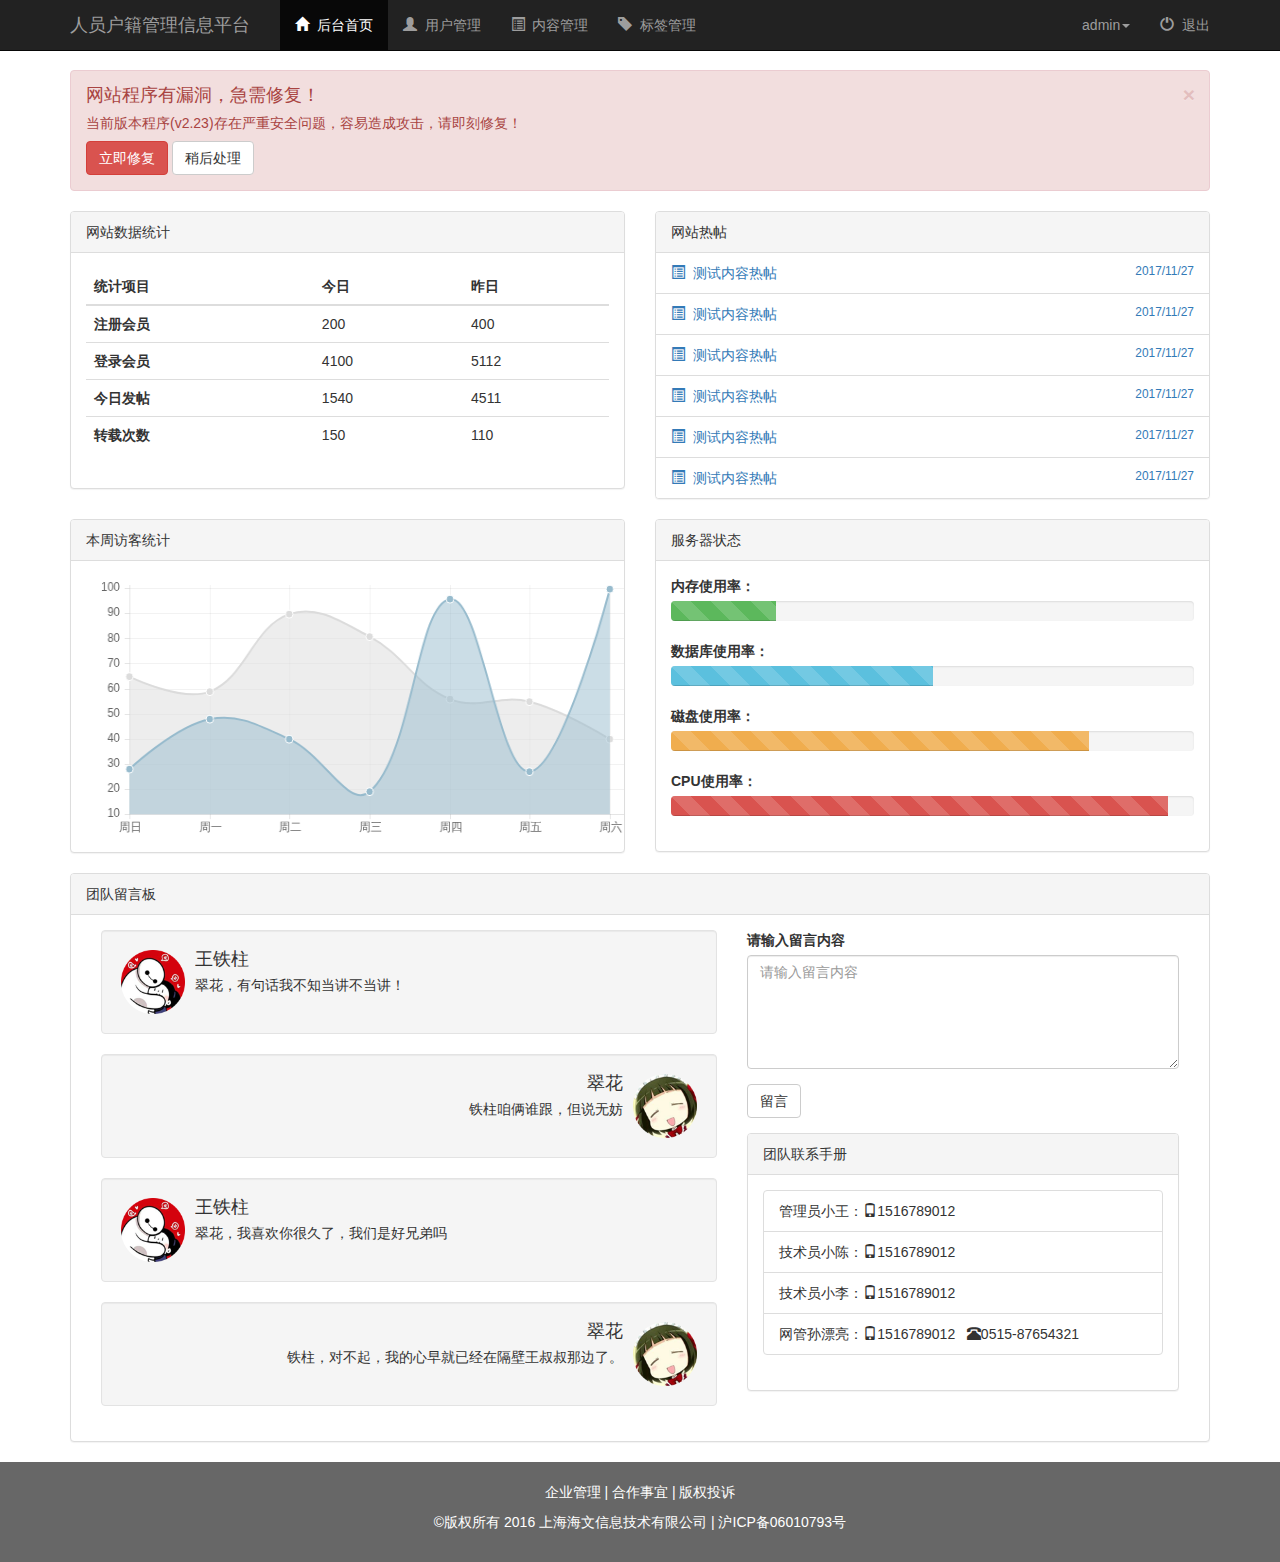
<file: index.html>
<!DOCTYPE html>
<html lang="en">
<head>
    <meta charset="UTF-8">
    <meta http-equiv="x-ua-compatible" content="IE=edge">
    <meta name="viewport" content="width=device-width,initial-scale=1,user-scalable=no">
    <title>人员户籍管理信息平台</title>
    <script src="JQuery/jquery-3.2.1.js"></script>
    <link rel="stylesheet" href="css/bootstrap.css">
    <link rel="stylesheet" href="css/style.css">
    <script src="js/bootstrap.js"></script>
    <script src="js/Chart.js"></script>
    <script src="js/quxiantu.js"></script>
    <script type="text/javascript">
        window.onload=function(){
            var ctx=document.getElementById('canvas').getContext('2d');
            window.myLine=new Chart(ctx).Line(data,{
                responsive:true
            })};
    </script>

</head>
<body>
<nav class="navbar navbar-inverse navbar-fixed-top">
    <div class="container">
        <div class="navbar-header">
            <button class="navbar-toggle" data-toggle="collapse" data-target=".navbar-collapse">
                <span class="icon-bar"></span>
                <span class="icon-bar"></span>
                <span class="icon-bar"></span>
            </button>
            <a href="#" class="navbar-brand">人员户籍管理信息平台 &nbsp;&nbsp;</a>
        </div>
        <div class="navbar-collapse collapse">
            <ul class="nav navbar-nav">
                <li class="active"><a href="index.html"><span class="glyphicon glyphicon-home"></span>&nbsp;&nbsp;后台首页</a></li>
                <li><a href="yh.html"><span class="glyphicon glyphicon-user"></span>&nbsp;&nbsp;用户管理</a></li>
                <li><a href="nr.html"><span class="glyphicon glyphicon-list-alt"></span>&nbsp;&nbsp;内容管理</a></li>
                <li><a href="bq.html"><span class="glyphicon glyphicon-tag"></span>&nbsp;&nbsp;标签管理</a></li>
            </ul>




            <ul class="nav navbar-nav navbar-right">
                <li class="dropdown"><a type="button" id="caidan" data-toggle="dropdown">admin<span class="caret"></span><ul class="dropdown-menu">
                    <li><a><span class="glyphicon glyphicon-screenshot"></span>&nbsp;&nbsp;前台首页</a></li>
                    <li><a><span class="glyphicon glyphicon-user"></span>&nbsp;&nbsp;个人主页</a></li>
                    <li><a><span class="glyphicon glyphicon-cog"></span>&nbsp;&nbsp;个人设置</a></li>
                    <li><a><span class="glyphicon glyphicon-credit-card"></span>&nbsp;&nbsp;账户中心</a></li>
                    <li><a><span class="glyphicon glyphicon-heart"></span>&nbsp;&nbsp;我的收藏</a></li>
                </ul></a>
                </li>
                <li data-toggle="modal" data-target="#a23"><a href="#"><span class="glyphicon glyphicon-off"></span>&nbsp;&nbsp;退出</a></li>

            </ul>























        </div>
    </div>
</nav>



<div class="modal fade" id="a23" >
    <div class="modal-dialog">
        <div class="modal-content">
            <div class="modal-header">
                <button class="close" data-dismiss="modal">&times;</button>
                <h4 class="modal-title">用户登录</h4>
            </div>
            <div class="modal-body">
                <form>
                    <div class="form-group">
                        <label>账号：</label>
                        <input class="form-control" type="text" placeholder="请输入账号">
                    </div>
                    <div class="form-group ">
                        <label>密码：</label>
                        <input class="form-control" type="password" placeholder="请输入密码">
                    </div>
                    <input type="checkbox" >记住密码
                </form>
            </div>
            <div class="modal-footer">
                <button class="btn btn-default " data-dismiss="modal">登录</button>
                <button class="btn btn-primary">注册</button>
            </div>
        </div>
    </div>
</div>









<div class="container"style="margin-top: 70px">
    <div class="row">
        <div class="col-md-12">
            <div class="alert alert-danger alert-dismissable fade in">
                <button class="close" data-dismiss="alert">
                    <span>&times;</span>
                </button>
                <h4>网站程序有漏洞，急需修复！</h4>
                <h5>当前版本程序(v2.23)存在严重安全问题，容易造成攻击，请即刻修复！</h5>
                <button class="btn btn-danger">立即修复</button>
                <button class="btn btn-default"  data-dismiss="alert">稍后处理</button>
            </div>
        </div>
        <div class="col-md-6">
            <div class="panel panel-default">
                <div class="panel-heading">网站数据统计</div>
                <div class="panel-body">
                    <table class="table">
                        <thead>
                        <tr>
                            <th>统计项目</th>
                            <th>今日</th>
                            <th>昨日</th>
                        </tr>
                        </thead>
                        <tbody>
                        <tr>
                            <th>注册会员</th>
                            <td>200</td>
                            <td>400</td>
                        </tr>
                        <tr>
                            <th>登录会员</th>
                            <td>4100</td>
                            <td>5112</td>
                        </tr>
                        <tr>
                            <th>今日发帖</th>
                            <td>1540</td>
                            <td>4511</td>
                        </tr>
                        <tr>
                            <th>转载次数</th>
                            <td>150</td>
                            <td>110</td>
                        </tr>
                        </tbody>
                    </table>
                </div>
            </div>
        </div>

        <div class="col-md-6">
            <div class="panel panel-default">
                <div class="panel-heading">网站热帖</div>
                    <ul class="list-group">
                        <li class="list-group-item"><a href="#">
                            <span class="glyphicon glyphicon-list-alt"></span>&nbsp;&nbsp;测试内容热帖
                            <small class="pull-right">2017/11/27</small></a></li>
                        <li class="list-group-item"><a href="#">
                            <span class="glyphicon glyphicon-list-alt"></span>&nbsp;&nbsp;测试内容热帖
                            <small class="pull-right">2017/11/27</small></a></li>
                        <li class="list-group-item"><a href="#">
                            <span class="glyphicon glyphicon-list-alt"></span>&nbsp;&nbsp;测试内容热帖
                            <small class="pull-right">2017/11/27</small></a></li>
                        <li class="list-group-item"><a href="#">
                            <span class="glyphicon glyphicon-list-alt"></span>&nbsp;&nbsp;测试内容热帖
                            <small class="pull-right">2017/11/27</small></a></li>
                        <li class="list-group-item"><a href="#">
                            <span class="glyphicon glyphicon-list-alt"></span>&nbsp;&nbsp;测试内容热帖
                            <small class="pull-right">2017/11/27</small></a></li>
                        <li class="list-group-item"><a href="#">
                            <span class="glyphicon glyphicon-list-alt"></span>&nbsp;&nbsp;测试内容热帖
                            <small class="pull-right">2017/11/27</small></a></li>
                    </ul>
            </div>
        </div>

        <div class="col-md-6">
            <div class="panel panel-default">
                <div class="panel-heading">本周访客统计</div>
                <div class="panel-body">
                    <canvas id="canvas" class="col-md-12"></canvas>
                </div>
            </div>
        </div>

        <div class="col-md-6">
            <div class="panel panel-default">
                <div class="panel-heading">服务器状态</div>
                <div class="panel-body">
                    <label>内存使用率：</label>
                    <div class="progress">
                    <div class="progress-bar progress-bar-success progress-bar-striped active" style="width: 20%"></div>
                    </div>
                    <label>数据库使用率：</label>
                    <div class="progress">
                    <div class="progress-bar progress-bar-info progress-bar-striped active" style="width: 50%"></div>
                    </div>
                    <label>磁盘使用率：</label>
                    <div class="progress">
                    <div class="progress-bar progress-bar-warning progress-bar-striped active" style="width: 80%"></div>
                    </div>
                    <label>CPU使用率：</label>
                    <div class="progress">
                    <div class="progress-bar progress-bar-danger progress-bar-striped active" style="width: 95%"></div>
                    </div>
                </div>
            </div>
        </div>
<div class="col-md-12">
    <div class="panel panel-default">
        <div class="panel-heading">团队留言板</div>
        <div  class="panel-body">
            <div class="col-md-7">
                <div class="well media">
                    <div class="media-left">
                        <a href="#"><img src="img/touxiang02.png" class="media-object tx64" width="64" height="64"></a>
                    </div>
                    <div class="media-body">
                        <h4 class="media-heading">王铁柱</h4>
                        <p>翠花，有句话我不知当讲不当讲！</p>
                    </div>
                </div>
                <div class="well media">
                    <div class="media-body text-right">
                    <h4 class="media-heading">翠花</h4>
                    <p>铁柱咱俩谁跟，但说无妨</p>
                </div>
                    <div class="media-right">
                        <a href="#"><img src="img/touxiang01.png" class="media-object tx64" width="64" height="64"></a>
                    </div>
                </div><div class="well media">
                    <div class="media-left">
                        <a href="#"><img src="img/touxiang02.png" class="media-object tx64" width="64" height="64"></a>
                    </div>
                    <div class="media-body">
                        <h4 class="media-heading">王铁柱</h4>
                        <p>翠花，我喜欢你很久了，我们是好兄弟吗</p>
                    </div>
                </div>
                <div class="well media">
                    <div class="media-body text-right">
                    <h4 class="media-heading">翠花</h4>
                    <p>铁柱，对不起，我的心早就已经在隔壁王叔叔那边了。</p>
                </div>
                    <div class="media-right">
                        <a href="#"><img src="img/touxiang01.png" class="media-object tx64" width="64" height="64"></a>
                    </div>
                </div>
            </div>
            <div class="col-md-5">
                <form action="#">
                    <div class="form-group">
                        <label>请输入留言内容</label>
                        <textarea class="form-control" rows="5" placeholder="请输入留言内容"></textarea>
                        <button class="btn btn-default" style="margin-top:15px ">留言</button>
                    </div>
                </form>

                <div class="panel panel-default">
                    <div class="panel-heading">团队联系手册</div>
                    <div class="panel-body">
                        <ul class="list-group">
                            <li class="list-group-item">管理员小王：<span class="glyphicon glyphicon-phone"></span>1516789012</li>
                            <li class="list-group-item">技术员小陈：<span class="glyphicon glyphicon-phone"></span>1516789012</li>
                            <li class="list-group-item">技术员小李：<span class="glyphicon glyphicon-phone"></span>1516789012</li>
                            <li class="list-group-item">网管孙漂亮：<span class="glyphicon glyphicon-phone"></span>1516789012&nbsp;&nbsp;
                                <span class="glyphicon glyphicon-phone-alt"></span>0515-87654321</li>
                        </ul>
                    </div>
                </div>

            </div>
        </div>
    </div>
</div>

    </div>
</div>

<footer id="footer" style="text-align: center ;padding: 20px;background-color: #676767;color: white">
    <div class="container">
        <div class="row">
            <div class="col-md-12">
                <p>企业管理 | 合作事宜 | 版权投诉</p>
                <p> &copy;版权所有 2016 上海海文信息技术有限公司 | 沪ICP备06010793号</p>
            </div>
        </div>
    </div>
</footer>
</body>
</html>
</file>
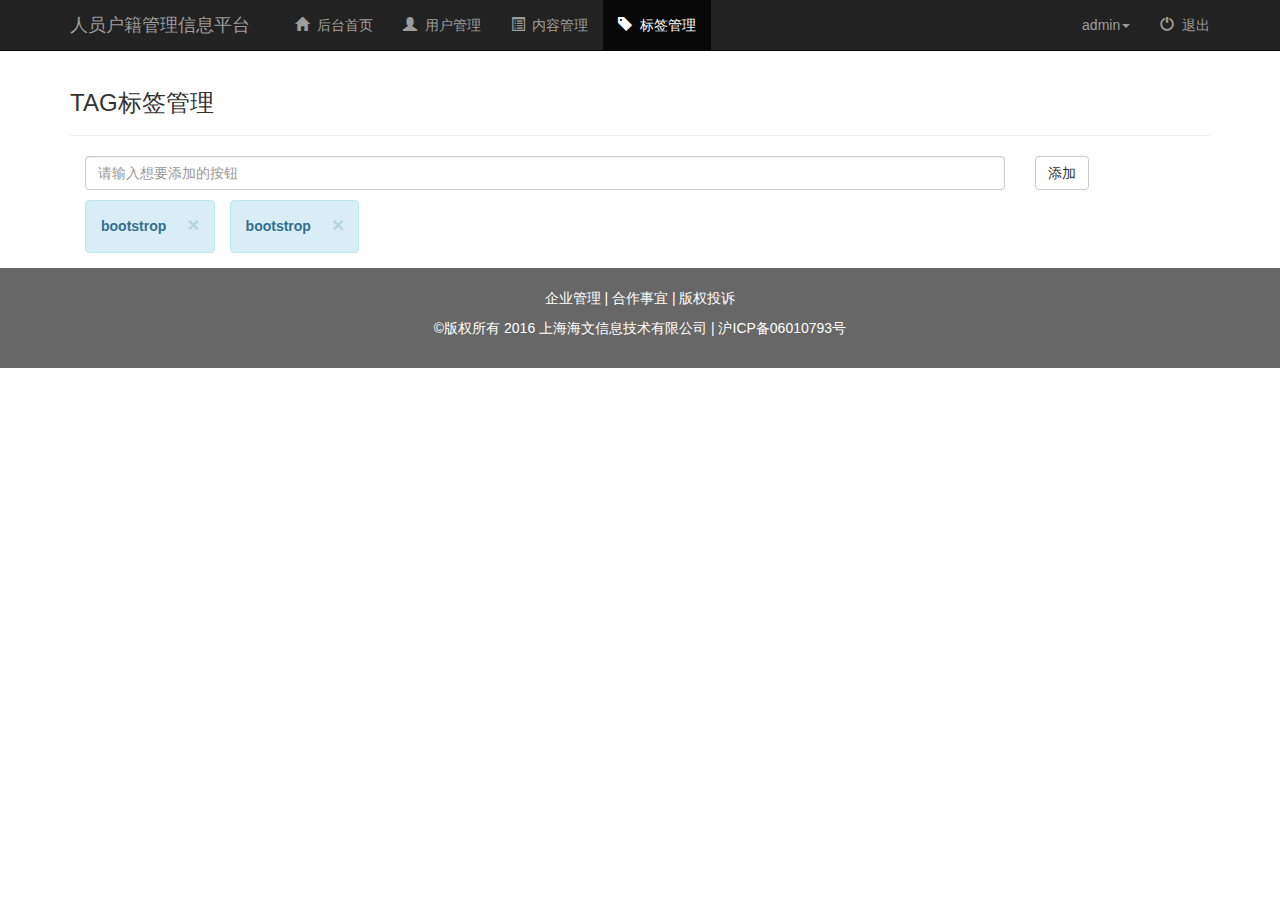
<file: bq.html>
<!DOCTYPE html>
<html lang="en">
<head>
    <meta charset="UTF-8">
    <meta http-equiv="x-ua-compatible" content="IE=edge">
    <meta name="viewport" content="width=device-width,initial-scale=1,user-scalable=no">
    <title>人员户籍管理信息平台</title>
    <script src="JQuery/jquery-3.2.1.js"></script>
    <link rel="stylesheet" href="css/bootstrap.css">
    <link rel="stylesheet" href="css/style.css">
    <script src="js/bootstrap.js"></script>

</head>
<body>
<nav class="navbar navbar-inverse navbar-fixed-top">
    <div class="container">
        <div class="navbar-header">
            <button class="navbar-toggle" data-toggle="collapse" data-target=".navbar-collapse">
                <span class="icon-bar"></span>
                <span class="icon-bar"></span>
                <span class="icon-bar"></span>
            </button>
            <a href="#" class="navbar-brand">人员户籍管理信息平台 &nbsp;&nbsp;</a>
        </div>
        <div class="navbar-collapse collapse ">
            <ul class="nav navbar-nav">
                <li ><a href="index.html"><span class="glyphicon glyphicon-home"></span>&nbsp;&nbsp;后台首页</a></li>
                <li><a href="yh.html"><span class="glyphicon glyphicon-user"></span>&nbsp;&nbsp;用户管理</a></li>
                <li><a href="nr.html"><span class="glyphicon glyphicon-list-alt"></span>&nbsp;&nbsp;内容管理</a></li>
                <li class="active"><a href="bq.html"><span class="glyphicon glyphicon-tag"></span>&nbsp;&nbsp;标签管理</a></li>
            </ul>
            <ul class="nav navbar-nav navbar-right">
                <li class="dropdown"><a type="button" id="caidan" data-toggle="dropdown">admin<span class="caret"></span><ul class="dropdown-menu">
                    <li><a><span class="glyphicon glyphicon-screenshot"></span>&nbsp;&nbsp;前台首页</a></li>
                    <li><a><span class="glyphicon glyphicon-user"></span>&nbsp;&nbsp;个人主页</a></li>
                    <li><a><span class="glyphicon glyphicon-cog"></span>&nbsp;&nbsp;个人设置</a></li>
                    <li><a><span class="glyphicon glyphicon-credit-card"></span>&nbsp;&nbsp;账户中心</a></li>
                    <li><a><span class="glyphicon glyphicon-heart"></span>&nbsp;&nbsp;我的收藏</a></li>
                </ul></a>
                </li>
                <li><a href="#"><span class="glyphicon glyphicon-off"></span>&nbsp;&nbsp;退出</a></li>
            </ul>
        </div>
    </div>
</nav>

<div class="container" style="margin-top: 50px">
    <div class="row">
        <div class="col-md-12">
            <div class="page-header"><h3>TAG标签管理</h3></div>
            </div>
        </div>
        <div class="col-md-10">
            <input type="text" class="form-control" placeholder="请输入想要添加的按钮">
        </div>
        <div class="col-md-2">
            <button class="btn btn-default">添加</button>
        </div>
        <div class="col-md-12  " style="margin-top: 10px">
            <div style="margin: 0 15px 15px 0" class="alert alert-info pull-left alert-dismissable ">
            <button class="close" data-dismiss="alert">&times;</button>
            <strong>bootstrop</strong>
        </div> <div style="margin: 0 15px 15px 0" class="alert alert-info pull-left alert-dismissable ">
            <button class="close" data-dismiss="alert">&times;</button>
            <strong>bootstrop</strong>
        </div>
    </div>
</div>

<footer id="footer" style="text-align: center ;padding: 20px;background-color: #676767;color: white">
    <div class="container">
        <div class="row">
            <div class="col-md-12">
                <p>企业管理 | 合作事宜 | 版权投诉</p>
                <p> &copy;版权所有 2016 上海海文信息技术有限公司 | 沪ICP备06010793号</p>
            </div>
        </div>
    </div>
</footer>
</body>
</html>
</file>
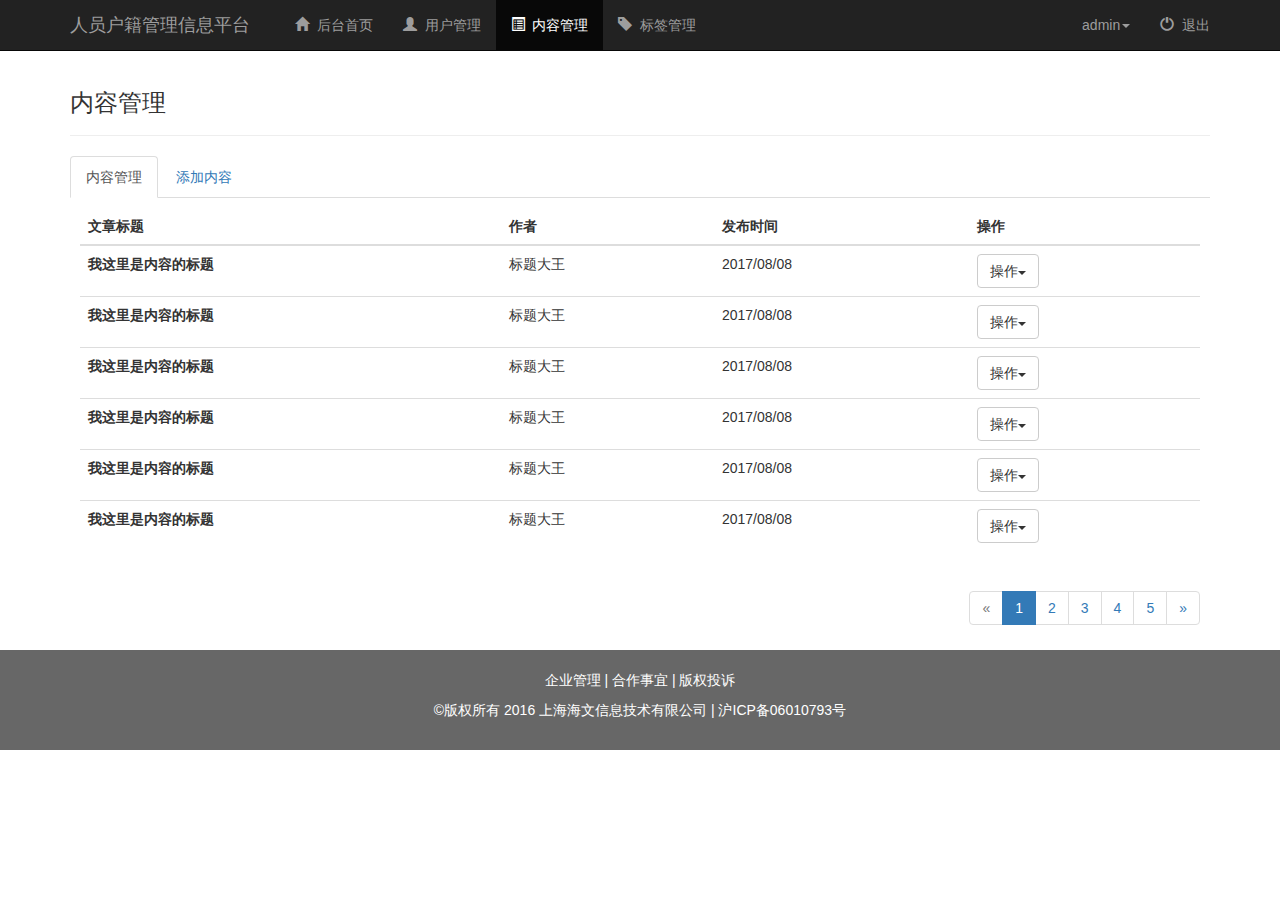
<file: nr.html>
<!DOCTYPE html>
<html lang="en">
<head>
    <meta charset="UTF-8">
    <meta http-equiv="x-ua-compatible" content="IE=edge">
    <meta name="viewport" content="width=device-width,initial-scale=1,user-scalable=no">
    <title>人员户籍管理信息平台</title>
    <script src="JQuery/jquery-3.2.1.js"></script>
    <link rel="stylesheet" href="css/bootstrap.css">
    <link rel="stylesheet" href="css/style.css">
    <script src="js/bootstrap.js"></script>

</head>
<body>
<nav class="navbar navbar-inverse navbar-fixed-top">
    <div class="container">
        <div class="navbar-header">
            <button class="navbar-toggle" data-toggle="collapse" data-target=".navbar-collapse">
                <span class="icon-bar"></span>
                <span class="icon-bar"></span>
                <span class="icon-bar"></span>
            </button>
            <a href="#" class="navbar-brand">人员户籍管理信息平台 &nbsp;&nbsp;</a>
        </div>
        <div class="navbar-collapse collapse">
            <ul class="nav navbar-nav">
                <li ><a href="index.html"><span class="glyphicon glyphicon-home"></span>&nbsp;&nbsp;后台首页</a></li>
                <li><a href="yh.html"><span class="glyphicon glyphicon-user"></span>&nbsp;&nbsp;用户管理</a></li>
                <li class="active"><a href="nr.html"><span class="glyphicon glyphicon-list-alt"></span>&nbsp;&nbsp;内容管理</a></li>
                <li><a href="bq.html"><span class="glyphicon glyphicon-tag"></span>&nbsp;&nbsp;标签管理</a></li>
            </ul>
            <ul class="nav navbar-nav navbar-right">
                <li class="dropdown"><a type="button" id="caidan" data-toggle="dropdown">admin<span class="caret"></span><ul class="dropdown-menu">
                    <li><a><span class="glyphicon glyphicon-screenshot"></span>&nbsp;&nbsp;前台首页</a></li>
                    <li><a><span class="glyphicon glyphicon-user"></span>&nbsp;&nbsp;个人主页</a></li>
                    <li><a><span class="glyphicon glyphicon-cog"></span>&nbsp;&nbsp;个人设置</a></li>
                    <li><a><span class="glyphicon glyphicon-credit-card"></span>&nbsp;&nbsp;账户中心</a></li>
                    <li><a><span class="glyphicon glyphicon-heart"></span>&nbsp;&nbsp;我的收藏</a></li>
                </ul></a>
                </li>
                <li><a href="#"><span class="glyphicon glyphicon-off"></span>&nbsp;&nbsp;退出</a></li>
            </ul>
        </div>
    </div>
</nav>

<div class="container" style="margin-top: 50px;">
    <div class="row">
        <div class="col-md-12">
            <div class="page-header"><h3>内容管理</h3></div>
            <ul class="nav nav-tabs">
                <li class="active"><a href="#nei1" data-toggle="tab">内容管理</a></li>
                <li ><a href="#nei2" data-toggle="tab">添加内容</a></li>
            </ul>
            <div class="tab-content" style="padding: 10px">
                <div class="tab-pane active" id="nei1">
                    <table class="table">
                        <thead>
                        <tr>
                            <th>文章标题</th>
                            <th>作者</th>
                            <th>发布时间</th>
                            <th>操作</th>
                        </tr>
                        </thead>
                        <tbody>
                        <tr>
                            <th>我这里是内容的标题</th>
                            <td>标题大王</td>
                            <td>2017/08/08</td>
                            <td>
                                <div class="dropdown">
                                    <button class="btn btn-default dropdown-toggle" data-toggle="dropdown">操作<span class="caret"></span></button>
                                    <ul class="dropdown-menu">
                                        <li><a href="">编辑</a></li>
                                        <li><a href="">删除</a></li>
                                        <li><a href="">锁定</a></li>
                                        <li><a href="">修改密码</a></li>
                                    </ul>
                                </div>
                            </td>
                        </tr>
                        <tr>
                            <th>我这里是内容的标题</th>
                            <td>标题大王</td>
                            <td>2017/08/08</td>
                            <td>
                                <div class="dropdown">
                                    <button class="btn btn-default dropdown-toggle" data-toggle="dropdown">操作<span class="caret"></span></button>
                                    <ul class="dropdown-menu">
                                        <li><a href="">编辑</a></li>
                                        <li><a href="">删除</a></li>
                                        <li><a href="">锁定</a></li>
                                        <li><a href="">修改密码</a></li>
                                    </ul>
                                </div>
                            </td>
                        </tr>
                        <tr>
                            <th>我这里是内容的标题</th>
                            <td>标题大王</td>
                            <td>2017/08/08</td>
                            <td>
                                <div class="dropdown">
                                    <button class="btn btn-default dropdown-toggle" data-toggle="dropdown">操作<span class="caret"></span></button>
                                    <ul class="dropdown-menu">
                                        <li><a href="">编辑</a></li>
                                        <li><a href="">删除</a></li>
                                        <li><a href="">锁定</a></li>
                                        <li><a href="">修改密码</a></li>
                                    </ul>
                                </div>
                            </td>
                        </tr>
                        <tr>
                            <th>我这里是内容的标题</th>
                            <td>标题大王</td>
                            <td>2017/08/08</td>
                            <td>
                                <div class="dropdown">
                                    <button class="btn btn-default dropdown-toggle" data-toggle="dropdown">操作<span class="caret"></span></button>
                                    <ul class="dropdown-menu">
                                        <li><a href="">编辑</a></li>
                                        <li><a href="">删除</a></li>
                                        <li><a href="">锁定</a></li>
                                        <li><a href="">修改密码</a></li>
                                    </ul>
                                </div>
                            </td>
                        </tr>
                        <tr>
                            <th>我这里是内容的标题</th>
                            <td>标题大王</td>
                            <td>2017/08/08</td>
                            <td>
                                <div class="dropdown">
                                    <button class="btn btn-default dropdown-toggle" data-toggle="dropdown">操作<span class="caret"></span></button>
                                    <ul class="dropdown-menu">
                                        <li><a href="">编辑</a></li>
                                        <li><a href="">删除</a></li>
                                        <li><a href="">锁定</a></li>
                                        <li><a href="">修改密码</a></li>
                                    </ul>
                                </div>
                            </td>
                        </tr>
                        <tr>
                            <th>我这里是内容的标题</th>
                            <td>标题大王</td>
                            <td>2017/08/08</td>
                            <td>
                                <div class="dropdown">
                                    <button class="btn btn-default dropdown-toggle" data-toggle="dropdown">操作<span class="caret"></span></button>
                                    <ul class="dropdown-menu">
                                        <li><a href="">编辑</a></li>
                                        <li><a href="">删除</a></li>
                                        <li><a href="">锁定</a></li>
                                        <li><a href="">修改密码</a></li>
                                    </ul>
                                </div>
                            </td>
                        </tr>
                        </tbody>
                    </table>
                    <nav class="pull-right">
                    <ul class="pagination">
                        <li class="disabled"><a href="">&laquo;</a></li>
                        <li class="active"><a href="">1</a></li>
                        <li><a href="#">2</a></li>
                        <li><a href="#">3</a></li>
                        <li><a href="#">4</a></li>
                        <li><a href="#">5</a></li>
                        <li ><a href="#">&raquo;</a></li>
                    </ul>
                </nav>
                </div>
                <div class="tab-pane " id="nei2">
                    <form action="#">
                        <div class="form-group">
                            <label>标题：</label>
                            <input type="text" class="form-control" placeholder="请输入标题">
                        </div>
                        <div class="form-group">
                            <label>文章内容：</label>
                           <textarea class="form-control" rows="15" placeholder="请输入文章内容"></textarea>
                            <div class="checkbox">
                                <label><input type="checkbox">排序置顶</label>
                                <button  type="submit" class="btn btn-default pull-right">发布文章</button>
                            </div>
                        </div>
                    </form>
                </div>
            </div>
        </div>
    </div>
</div>

<footer id="footer" style="text-align: center ;padding: 20px;background-color: #676767;color: white">
    <div class="container">
        <div class="row">
            <div class="col-md-12">
                <p>企业管理 | 合作事宜 | 版权投诉</p>
                <p> &copy;版权所有 2016 上海海文信息技术有限公司 | 沪ICP备06010793号</p>
            </div>
        </div>
    </div>
</footer>
</body>
</html>
</file>
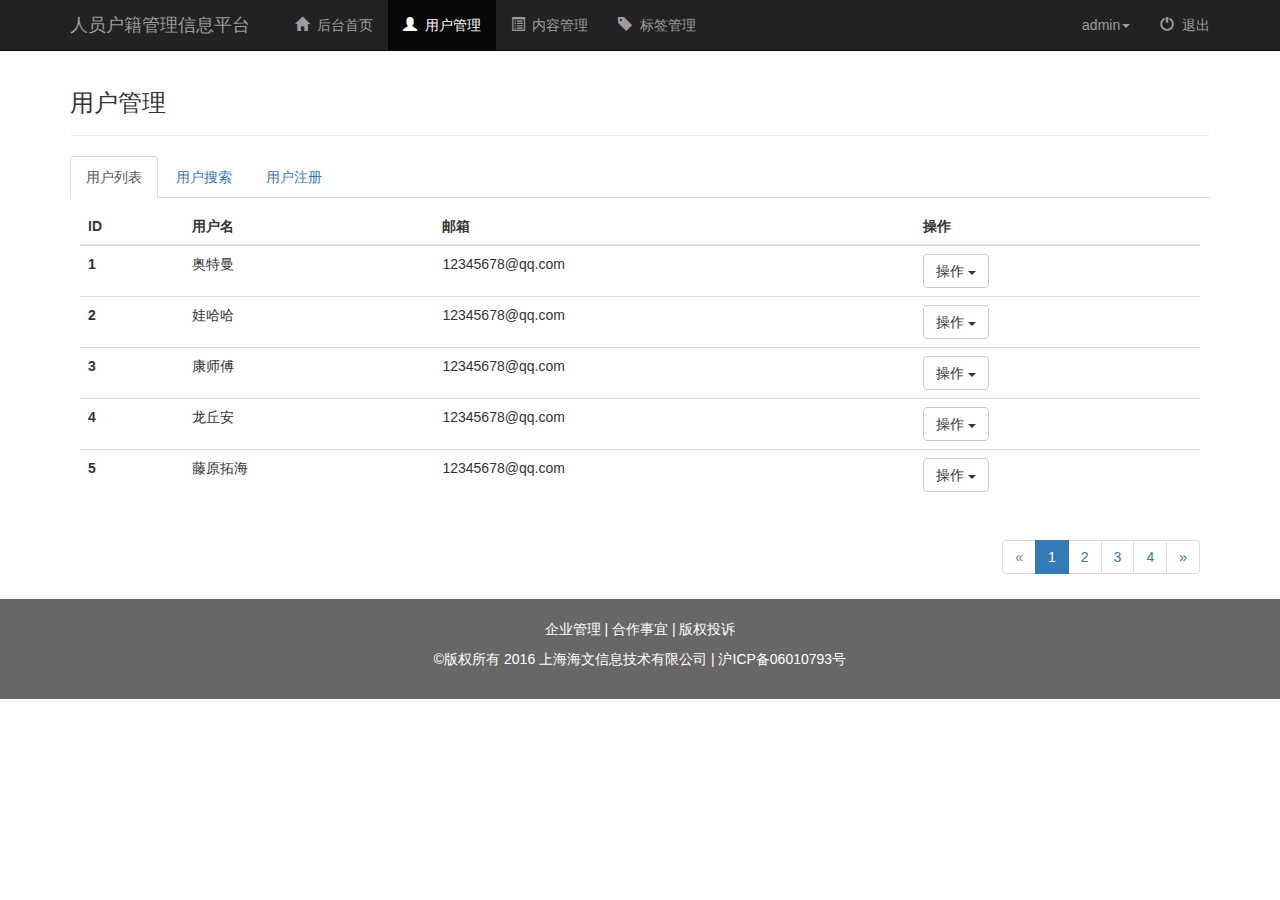
<file: yh.html>
<!DOCTYPE html>
<html lang="en">
<head>
    <meta charset="UTF-8">
    <meta http-equiv="x-ua-compatible" content="IE=edge">
    <meta name="viewport" content="width=device-width,initial-scale=1,user-scalable=no">
    <title>人员户籍管理信息平台</title>
    <script src="JQuery/jquery-3.2.1.js"></script>
    <link rel="stylesheet" href="css/bootstrap.css">
    <link rel="stylesheet" href="css/style.css">
    <script src="js/bootstrap.js"></script>

</head>
<body>
<nav class="navbar navbar-inverse navbar-fixed-top">
    <div class="container">
        <div class="navbar-header">
            <button class="navbar-toggle" data-toggle="collapse" data-target=".navbar-collapse">
                <span class="icon-bar"></span>
                <span class="icon-bar"></span>
                <span class="icon-bar"></span>
            </button>
            <a href="#" class="navbar-brand">人员户籍管理信息平台 &nbsp;&nbsp;</a>
        </div>
        <div class="navbar-collapse collapse">
            <ul class="nav navbar-nav">
                <li ><a href="index.html"><span class="glyphicon glyphicon-home"></span>&nbsp;&nbsp;后台首页</a></li>
                <li class="active"><a href="yh.html"><span class="glyphicon glyphicon-user"></span>&nbsp;&nbsp;用户管理</a></li>
                <li><a href="nr.html"><span class="glyphicon glyphicon-list-alt"></span>&nbsp;&nbsp;内容管理</a></li>
                <li><a href="bq.html"><span class="glyphicon glyphicon-tag"></span>&nbsp;&nbsp;标签管理</a></li>
            </ul>
            <ul class="nav navbar-nav navbar-right">
                <li class="dropdown"><a type="button" id="caidan" data-toggle="dropdown">admin<span class="caret"></span><ul class="dropdown-menu">
                    <li><a><span class="glyphicon glyphicon-screenshot"></span>&nbsp;&nbsp;前台首页</a></li>
                    <li><a><span class="glyphicon glyphicon-user"></span>&nbsp;&nbsp;个人主页</a></li>
                    <li><a><span class="glyphicon glyphicon-cog"></span>&nbsp;&nbsp;个人设置</a></li>
                    <li><a><span class="glyphicon glyphicon-credit-card"></span>&nbsp;&nbsp;账户中心</a></li>
                    <li><a><span class="glyphicon glyphicon-heart"></span>&nbsp;&nbsp;我的收藏</a></li>
                </ul></a>
                </li>
                <li><a href="#"><span class="glyphicon glyphicon-off"></span>&nbsp;&nbsp;退出</a></li>
            </ul>
        </div>
    </div>
</nav>


<div class="container" style="margin-top: 50px">
    <div class="row">
        <div class="col-md-12">
            <div class="page-header" ><h3>用户管理</h3></div>
            <ul class="nav nav-tabs">
                <li class="active"><a href="#yh1" data-toggle="tab">用户列表</a></li>
                <li ><a href="#yh2" data-toggle="tab">用户搜索</a></li>
                <li ><a href="#yh3" data-toggle="tab">用户注册</a></li>
            </ul>
            <div class="tab-content" style="padding: 10px">
                <div class="tab-pane active" id="yh1">
                    <table class="table">
                        <thead>
                        <th>ID</th>
                        <th>用户名</th>
                        <th>邮箱</th>
                        <th>操作</th>
                        </thead>
                        <tbody>
                        <tr>
                            <th>1</th>
                            <td>奥特曼</td>
                            <td>12345678@qq.com</td>
                            <td>
                                <div class="dropdown">
                                    <button class="btn btn-default dropdown-toggle" data-toggle="dropdown">操作
                                        <span class="caret"></span></button>
                                    <div class="dropdown-menu">
                                        <li><a href="#">编辑</a></li>
                                        <li><a href="#">删除</a></li>
                                        <li><a href="#">锁定</a></li>
                                        <li><a href="#">修改密码</a></li>
                                    </div>
                                </div>
                            </td>
                        </tr>
                        <tr>
                            <th>2</th>
                            <td>娃哈哈</td>
                            <td>12345678@qq.com</td>
                            <td>
                                <div class="dropdown">
                                    <button class="btn btn-default dropdown-toggle" data-toggle="dropdown">操作
                                        <span class="caret"></span></button>
                                    <div class="dropdown-menu">
                                        <li><a href="#">编辑</a></li>
                                        <li><a href="#">删除</a></li>
                                        <li><a href="#">锁定</a></li>
                                        <li><a href="#">修改密码</a></li>
                                    </div>
                                </div>
                            </td>
                        </tr><tr>
                            <th>3</th>
                            <td>康师傅</td>
                            <td>12345678@qq.com</td>
                            <td>
                                <div class="dropdown">
                                    <button class="btn btn-default dropdown-toggle" data-toggle="dropdown">操作
                                        <span class="caret"></span></button>
                                    <div class="dropdown-menu">
                                        <li><a href="#">编辑</a></li>
                                        <li><a href="#">删除</a></li>
                                        <li><a href="#">锁定</a></li>
                                        <li><a href="#">修改密码</a></li>
                                    </div>
                                </div>
                            </td>
                        </tr><tr>
                            <th>4</th>
                            <td>龙丘安</td>
                            <td>12345678@qq.com</td>
                            <td>
                                <div class="dropdown">
                                    <button class="btn btn-default dropdown-toggle" data-toggle="dropdown">操作
                                        <span class="caret"></span></button>
                                    <div class="dropdown-menu">
                                        <li><a href="#">编辑</a></li>
                                        <li><a href="#">删除</a></li>
                                        <li><a href="#">锁定</a></li>
                                        <li><a href="#">修改密码</a></li>
                                    </div>
                                </div>
                            </td>
                        </tr><tr>
                            <th>5</th>
                            <td>藤原拓海</td>
                            <td>12345678@qq.com</td>
                            <td>
                                <div class="dropdown">
                                    <button class="btn btn-default dropdown-toggle" data-toggle="dropdown">操作
                                        <span class="caret"></span></button>
                                    <div class="dropdown-menu">
                                        <li><a href="#">编辑</a></li>
                                        <li><a href="#">删除</a></li>
                                        <li><a href="#">锁定</a></li>
                                        <li><a href="#">修改密码</a></li>
                                    </div>
                                </div>
                            </td>
                        </tr>
                        </tbody>
                    </table>
                    <nav class="pull-right">
                        <ul class="pagination">
                            <li class="disabled"><a href="">&laquo;</a></li>
                            <li class="active"><a href="">1</a></li>
                            <li><a href="">2</a></li>
                            <li><a href="">3</a></li>
                            <li><a href="">4</a></li>
                            <li ><a href="">&raquo;</a></li>
                        </ul>
                    </nav>
                </div>
                <div class="tab-pane " id="yh2">
                    <form action="#">
                        <div class="alert alert-info">
                            <b>技巧提示：</b>
                            支持模糊搜索和匹配搜索，匹配搜索使用*代替！
                        </div>
                        <div class="form-group">
                            <label>用户名：</label>
                            <input type="text" class="form-control" placeholder="请输入用户名">
                        </div>
                        <div class="form-group">
                            <label>UID</label>
                            <input type="text" class="form-control" placeholder="请输入用户UID">
                        </div>
                        <div class="form-group">
                            <label>选择用户组</label>
                            <select class="form-control">
                                <option>草鸡会员</option>
                                <option>注册以后</option>
                                <option>中级1会员</option>
                                <option>vip会员</option>
                            </select>
                        </div>
                        <button class="btn btn-default">提交</button>
                    </form>
                </div>
                <div class="tab-pane " id="yh3">
                    <div class="form-group">
                        <label>用户名</label>
                        <input type="text" class="form-control" placeholder="用户名">
                    </div>
                    <div class="form-group">
                        <label>用户密码</label>
                        <input type="password" class="form-control" placeholder="请输入用户密码">
                    </div>
                    <div class="form-group">
                        <label>确认用户密码</label>
                        <input type="password" class="form-control" placeholder="请确认用户输入密码">
                    </div>
                    <div class="form-group">
                        <label>确认输入用户邮箱</label>
                        <input type="password" class="form-control" placeholder="请输入用户输入邮箱">
                    </div>
                    <div class="form-group">
                        <label>所属用户组</label>
                        <select class="form-control">
                            <option>草鸡会员</option>
                            <option>注册以后</option>
                            <option>中级1会员</option>
                            <option>vip会员</option>
                        </select>
                    </div>
                    <button class="btn btn-default">关闭</button>
                    <button class="btn btn-primary">提交</button>
                </div>
            </div>
        </div>
    </div>
</div>


<footer id="footer" style="text-align: center ;padding: 20px;background-color: #676767;color: white">
    <div class="container">
        <div class="row">
            <div class="col-md-12">
                <p>企业管理 | 合作事宜 | 版权投诉</p>
                <p> &copy;版权所有 2016 上海海文信息技术有限公司 | 沪ICP备06010793号</p>
            </div>
        </div>
    </div>
</footer>
</body>
</html>
</file>
<file: css/style.css>
.tx64{
    width: 64px;
    height: 64px;

}

 .biaoqian .alert{
    margin: 0 15px 15px 0;
}
</file>
